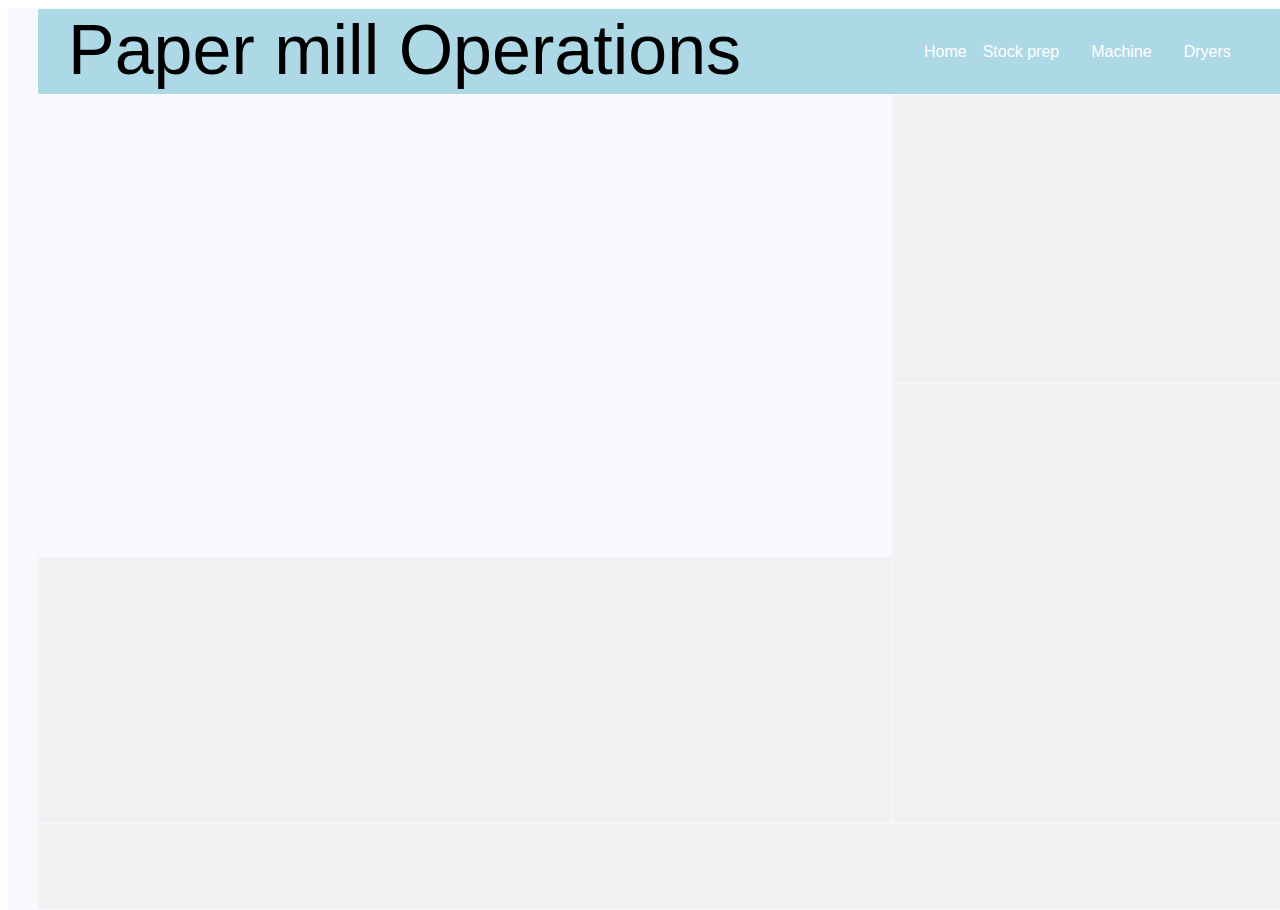
<file: dryer.html>
<!DOCTYPE html>
<html lang="en">
    <head>
    <meta charset="utf-8" />
        <title>Paper mill operations</title>
        <link rel="stylesheet" href=main.css>
        <link href="https://cdn.jsdelivr.net/npm/bootstrap@5.1.3/dist/css/bootstrap.min.css" rel="stylesheet" integrity="sha384-1BmE4kWBq78iYhFldvKuhfTAU6auU8tT94WrHftjDbrCEXSU1oBoqyl2QvZ6jIW3" crossorigin="anonymous">
        </head>
<div class="container">
  <div class="Title">Paper mill Operations</div>
<div class="gallery"></div>
  <div class="Image2"></div>
  <div class="Content2"></div>
  <div class="Topic"> </div>
  <div class="end"></div>
  <div class="Content1"></div>
<ul class="nav">
  <li><a class="nav" href="index.html">Home</a></li>
  <li><a href="stock.html">Stock prep</a></li>
  <li><a href="machine.html">Machine</a></li>
  <li><a href="dryer.html">Dryers</a></li>
</ul>
   
</div>
        
</html>
</file>
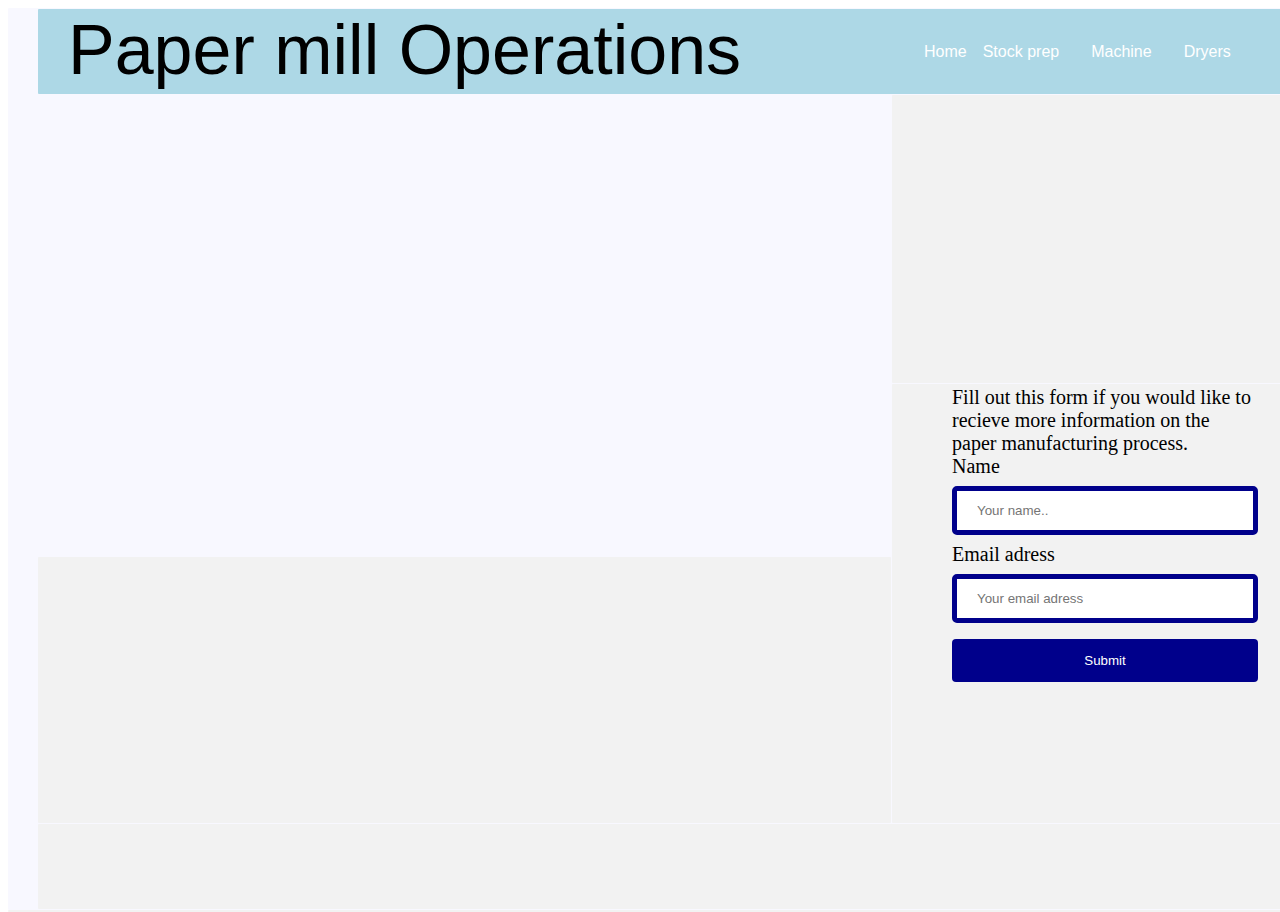
<file: machine.html>
<!DOCTYPE html>
<html lang="en">
    <head>
    <meta charset="utf-8" />
        <title>Paper mill operations</title>
        <link rel="stylesheet" href=main.css>
        <link href="https://cdn.jsdelivr.net/npm/bootstrap@5.1.3/dist/css/bootstrap.min.css" rel="stylesheet" integrity="sha384-1BmE4kWBq78iYhFldvKuhfTAU6auU8tT94WrHftjDbrCEXSU1oBoqyl2QvZ6jIW3" crossorigin="anonymous">

        </head>
    <body>

<div class="container">
  <div class="Title">Paper mill Operations</div>
<div class="gallery"></div>
  <div class="Image2"></div>
  <div class="Content2"><div>
      <a>Fill out this form if you would like to recieve more information on the paper manufacturing process. </a>
  <form action="/action_page.php">
    <label for="fname">Name</label>
    <input type="text" id="fname" name="firstname" placeholder="Your name..">

    <label for="lname">Email adress</label>
    <input type="text" id="lname" name="lastname" placeholder="Your email adress">
  
  
    <input type="submit" value="Submit">
  </form>
</div></div>
  <div class="Topic"> </div>
  <div class="end"></div>
  <div class="Content1"></div>
<ul class="nav">
  <li><a class="nav" href="index.html">Home</a></li>
  <li><a href="stock.html">Stock prep</a></li>
  <li><a href="machine.html">Machine</a></li>
  <li><a href="dryer.html">Dryers</a></li>
</ul>
   
</div>
    </body>
 <div>

</div>       
</html>
</file>
